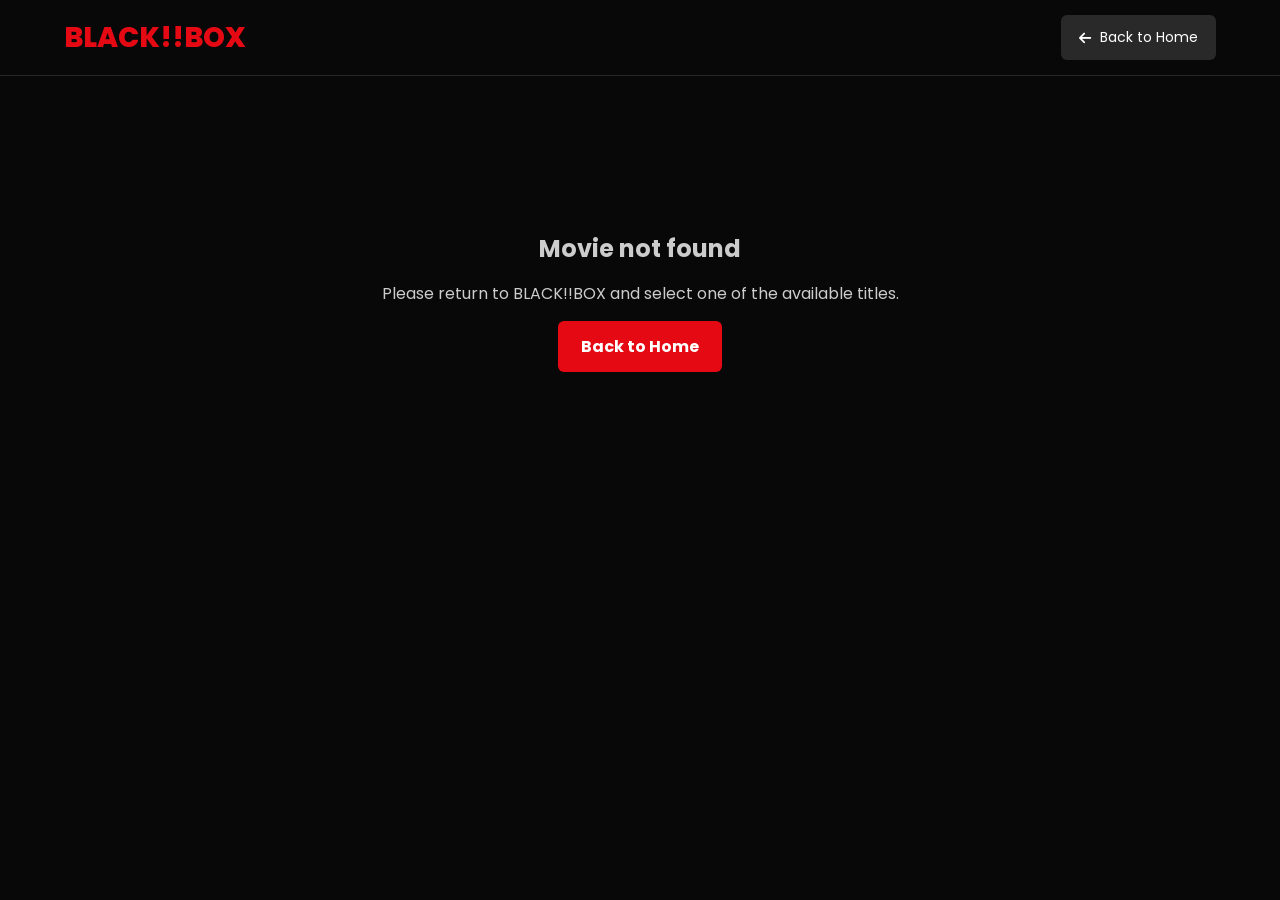
<file: movie-details.html>
<!DOCTYPE html>
<html lang="en">
<head>
    <meta charset="UTF-8">
    <meta name="viewport" content="width=device-width, initial-scale=1.0">

    <title>Movie Details | BLACK!!BOX</title>

    <link rel="stylesheet" href="style.css">

    <link rel="stylesheet"
        href="https://cdnjs.cloudflare.com/ajax/libs/font-awesome/6.5.2/css/all.min.css">

    <link href="https://fonts.googleapis.com/css2?family=Poppins:wght@400;500;600;700;800&display=swap"
        rel="stylesheet">
</head>

<body class="details-page">

    <header class="details-topbar">
        <a href="index.html" class="details-logo">BLACK!!BOX</a>

        <a href="index.html" class="back-home">
            <i class="fa-solid fa-arrow-left"></i>
            Back to Home
        </a>
    </header>

    <main id="detailsRoot">
        <p class="details-status">Loading movie details...</p>
    </main>

    <script src="movie-details.js"></script>
</body>
</html>
</file>
<file: style.css>
/* ==========================================
   RESET
========================================== */

* {
    margin: 0;
    padding: 0;
    box-sizing: border-box;
}


html {
    scroll-behavior: smooth;
}


body {
    background: #000;
    color: #fff;
    font-family: "Poppins", sans-serif;
    overflow-x: hidden;
}


a {
    text-decoration: none;
    color: inherit;
}


button {
    font-family: inherit;
}



/* ==========================================
   NAVBAR
========================================== */

.navbar {
    position: fixed;
    top: 0;
    left: 0;

    width: 100%;
    height: 70px;

    padding: 0 5%;

    display: flex;
    align-items: center;

    z-index: 1000;

    background: linear-gradient(
        to bottom,
        rgba(0,0,0,.95),
        rgba(0,0,0,0)
    );
}


.logo {
    color: #e50914;
    font-size: 28px;
    font-weight: 800;
    letter-spacing: 1px;
}


.navbar nav {
    display: flex;
    gap: 25px;
    margin-left: 50px;
}


.navbar nav a {
    color: #ddd;
    font-size: 14px;
    transition: .3s;
}


.navbar nav a:hover {
    color: #fff;
}



/* ==========================================
   NAV RIGHT
========================================== */

.nav-right {
    margin-left: auto;

    display: flex;
    align-items: center;

    gap: 25px;

    position: relative;
}


.nav-right > i {
    cursor: pointer;
    font-size: 17px;
    color: #fff;
    transition: .3s;
}


.nav-right > i:hover {
    color: #e50914;
}


.profile {
    width: 32px;
    height: 32px;

    border-radius: 5px;

    background: #e50914;

    display: flex;
    justify-content: center;
    align-items: center;

    cursor: pointer;
}


.profile i {
    font-size: 14px;
}



/* ==========================================
   MENU
========================================== */

.menu-btn {
    display: none;

    background: transparent;
    border: none;

    color: white;

    font-size: 22px;

    cursor: pointer;
}



/* ==========================================
   SEARCH
========================================== */

.search-box {
    display: none;

    position: absolute;

    right: 75px;
    top: -5px;
}


.search-box.active {
    display: block;
}


.search-box input {
    width: 230px;

    padding: 10px 15px;

    background: #111;
    color: white;

    border: 1px solid #555;

    border-radius: 5px;

    outline: none;
}


.search-box input:focus {
    border-color: #e50914;
}


.search-box input::placeholder {
    color: #888;
}



/* ==========================================
   HERO
========================================== */

.hero {

    min-height: 100vh;

    position: relative;

    display: flex;

    align-items: center;

    padding: 120px 5%;

    background-size: cover;

    background-position: center center;

    background-repeat: no-repeat;

    transition: background-image 0.8s ease-in-out;
}

.hero::before {
    content: "";

    position: absolute;

    inset: 0;

    background:
        linear-gradient(
            to right,
            rgba(0,0,0,.95) 0%,
            rgba(0,0,0,.75) 30%,
            rgba(0,0,0,.30) 65%,
            rgba(0,0,0,.70) 100%
        ),

        linear-gradient(
            to top,
            #000 0%,
            transparent 35%
        );

    z-index: 1;
}


.hero-content {
    position: relative;

    z-index: 2;

    max-width: 600px;

    margin-top: 80px;

    animation: heroFade .8s ease;
}


@keyframes heroFade {

    from {
        opacity: 0;
        transform: translateY(25px);
    }

    to {
        opacity: 1;
        transform: translateY(0);
    }

}


.hero-small {
    color: #e50914;

    font-size: 16px;
    font-weight: 600;

    margin-bottom: 15px;
}


.hero h1 {
    font-size: clamp(50px, 7vw, 90px);

    line-height: .9;

    font-weight: 800;

    letter-spacing: -3px;

    margin-bottom: 25px;
}


.movie-info {
    display: flex;

    gap: 15px;

    margin-bottom: 20px;

    color: #ddd;

    font-size: 14px;
}


.movie-info span {
    padding-right: 15px;

    border-right: 1px solid #777;
}


.movie-info span:last-child {
    border: none;
}


.description {
    color: #ddd;

    line-height: 1.7;

    font-size: 15px;

    max-width: 550px;

    margin-bottom: 30px;
}



/* ==========================================
   HERO BUTTONS
========================================== */

.hero-buttons {
    display: flex;
    gap: 15px;
}


.hero-buttons button {
    border: none;

    padding: 13px 25px;

    border-radius: 5px;

    font-size: 15px;

    font-weight: 600;

    cursor: pointer;

    display: flex;
    align-items: center;

    gap: 10px;

    transition: .3s;
}


.play-btn {
    background: #fff;
    color: #000;
}


.play-btn:hover {
    background: #ddd;
    transform: scale(1.05);
}


.info-btn {
    background: rgba(109,109,110,.7);
    color: #fff;
}


.info-btn:hover {
    background: rgba(109,109,110,.95);
    transform: scale(1.05);
}



/* ==========================================
   HERO DOTS
========================================== */

.hero-dots {
    position: absolute;

    z-index: 5;

    bottom: 45px;
    right: 5%;

    display: flex;
    gap: 8px;
}


.hero-dot {
    width: 9px;
    height: 9px;

    border-radius: 50%;

    background: rgba(255,255,255,.45);

    cursor: pointer;

    transition: .3s;
}


.hero-dot.active {
    width: 28px;

    border-radius: 10px;

    background: #e50914;
}



/* ==========================================
   MOVIE SECTION
========================================== */

.movie-section {
    padding: 40px 5%;

    position: relative;

    background: #000;
}


.section-heading {
    display: flex;

    align-items: center;

    justify-content: space-between;

    margin-bottom: 20px;
}


.section-heading h2 {
    font-size: 24px;
    font-weight: 600;
}


.arrow {
    background: transparent;

    border: none;

    color: white;

    font-size: 22px;

    cursor: pointer;

    margin-left: 12px;
}



/* ==========================================
   MOVIE ROW
========================================== */

.movie-row {
    display: flex;

    gap: 12px;

    overflow-x: auto;

    overflow-y: hidden;

    padding: 10px 0 25px;

    scroll-behavior: smooth;

    scrollbar-width: none;
}


.movie-row::-webkit-scrollbar {
    display: none;
}



/* ==========================================
   MOVIE CARD
========================================== */

.movie-card {
    min-width: 190px;

    height: 285px;

    position: relative;

    border-radius: 5px;

    overflow: hidden;

    cursor: pointer;

    transition: .4s;

    background: #111;
}


.movie-card:hover {
    transform: scale(1.08);

    z-index: 10;

    box-shadow:
        0 10px 30px rgba(0,0,0,.8);
}



/* ==========================================
   POSTER
========================================== */

.poster {
    width: 100%;
    height: 100%;

    background-size: cover;

    background-position: center;

    transition: .5s;
}


.movie-card:hover .poster {
    filter: brightness(.55);

    transform: scale(1.05);
}



/* ==========================================
   POSTER IMAGES
========================================== */

.poster1 {
    background-image: url(
        "https://m.media-amazon.com/images/I/81DeWbxJTBL._AC_UF894,1000_QL80_.jpg"
    );
}


.poster2 {
    background-image: url(
        "https://m.media-amazon.com/images/I/71M8YFEakfL.jpg"
    );
}


.poster3 {
    background-image: url(
        "https://encrypted-tbn0.gstatic.com/images?q=tbn:ANd9GcQFzlqSefKXo2H2-1L0WZ8zOG9-DElGR9SKegBmKWkQ0co-DXQWrT4WR-DY&s=10"
    );
}


.poster4 {
    background-image: url(
        "https://m.media-amazon.com/images/I/7118ecsxO3L.jpg"
    );
}


.poster5 {
    background-image: url(
        "https://m.media-amazon.com/images/I/71ACwyYY3KL.jpg"
    );
}


.poster6 {
    background-image: url(
        "https://encrypted-tbn0.gstatic.com/images?q=tbn:ANd9GcRQOvB-kw_Y9glhsTuZU7e8JJGDu_NchdQ4tfL-4EeR_iTl-WgAAF3zWyA&s=10"
    );
}



/* ==========================================
   RANK
========================================== */

.rank {
    position: absolute;

    left: 8px;
    bottom: 0;

    font-size: 100px;

    font-weight: 800;

    line-height: 1;

    color: rgba(0,0,0,.85);

    -webkit-text-stroke: 2px #aaa;

    z-index: 2;

    pointer-events: none;
}



/* ==========================================
   MOVIE OVERLAY
========================================== */

.movie-overlay {
    position: absolute;

    bottom: -100%;

    left: 0;

    width: 100%;

    padding: 20px;

    background:
        linear-gradient(
            transparent,
            rgba(0,0,0,.95)
        );

    transition: .4s;

    z-index: 4;
}


.movie-card:hover .movie-overlay {
    bottom: 0;
}


.movie-overlay h3 {
    font-size: 18px;

    margin-bottom: 8px;
}


.movie-overlay p {
    color: #ddd;

    font-size: 12px;

    margin-bottom: 12px;
}


.watch-btn {
    width: 100%;

    padding: 9px;

    border: none;

    background: #e50914;

    color: white;

    border-radius: 5px;

    cursor: pointer;

    font-weight: 600;

    transition: .3s;
}


.watch-btn:hover {
    background: #ff2d37;
}



/* ==========================================
   FAVOURITE
========================================== */

.favorite-btn {
    position: absolute;

    top: 10px;
    right: 10px;

    width: 38px;
    height: 38px;

    border: none;

    border-radius: 50%;

    background: rgba(0,0,0,.75);

    color: white;

    font-size: 18px;

    cursor: pointer;

    z-index: 10;

    transition: .3s;
}


.favorite-btn:hover {
    background: #e50914;

    transform: scale(1.1);
}


.favorite-btn.active {
    background: #e50914;
    color: white;
}


.empty-list {
    color: #777;

    font-size: 14px;

    padding: 30px 0;
}



/* ==========================================
   TRAILER MODAL
========================================== */

.trailer-modal,
.info-modal {
    position: fixed;

    inset: 0;

    background: rgba(0,0,0,.92);

    z-index: 2000;

    display: none;

    justify-content: center;

    align-items: center;

    padding: 20px;
}


.trailer-modal.active,
.info-modal.active {
    display: flex;
}


.trailer-container {
    width: min(1000px, 95vw);

    aspect-ratio: 16 / 9;

    position: relative;

    background: #000;
}


.trailer-container iframe {
    width: 100%;
    height: 100%;

    border: none;
}


.close-modal,
.close-info {
    position: absolute;

    right: -15px;
    top: -15px;

    width: 40px;
    height: 40px;

    border: none;

    border-radius: 50%;

    background: #e50914;

    color: white;

    font-size: 18px;

    cursor: pointer;

    z-index: 5;
}



/* ==========================================
   INFO MODAL
========================================== */

.info-container {
    width: min(600px, 90vw);

    background: #151515;

    padding: 40px;

    border-radius: 10px;

    position: relative;
}


.info-container h2 {
    font-size: 32px;

    margin-bottom: 20px;
}


.info-container p {
    color: #ccc;

    line-height: 1.8;
}



/* ==========================================
   FOOTER
========================================== */

footer {
    padding: 70px 8% 40px;

    background: #000;

    border-top: 1px solid #222;

    text-align: center;
}


.footer-social {
    display: flex;

    justify-content: center;

    gap: 25px;

    margin-bottom: 30px;
}


.footer-social i {
    font-size: 22px;

    color: #aaa;

    cursor: pointer;

    transition: .3s;
}


.footer-social i:hover {
    color: white;

    transform: translateY(-4px);
}


.footer-links {
    display: flex;

    justify-content: center;

    flex-wrap: wrap;

    gap: 25px;

    margin-bottom: 30px;
}


.footer-links a {
    color: #777;

    font-size: 13px;

    transition: .3s;
}


.footer-links a:hover {
    color: white;
}


footer p {
    color: #555;

    font-size: 13px;
}



/* ==========================================
   TABLET
========================================== */

@media (max-width: 1200px) {

    .menu-btn {
        display: block;

        margin-left: auto;

        margin-right: 15px;
    }


    .navbar nav {
        display: none;

        position: absolute;

        top: 70px;
        left: 0;

        width: 100%;

        margin: 0;

        padding: 25px;

        background: #111;

        flex-direction: column;

        gap: 20px;

        border-top: 1px solid #333;
    }


    .navbar nav.active {
        display: flex;
    }


    .navbar nav a {
        font-size: 16px;
    }


    .nav-right {
        margin-left: 0;
    }

}



/* ==========================================
   MOBILE
========================================== */

@media (max-width: 600px) {

    .navbar {
        padding: 0 4%;
    }


    .logo {
        font-size: 20px;
    }


    .nav-right {
        gap: 15px;
    }


    .hero {
        min-height: 85vh;

        padding: 100px 5% 70px;

        background-position: center;
    }


    .hero h1 {
        font-size: 48px;

        letter-spacing: -2px;
    }


    .hero-dots {
        bottom: 25px;

        right: 50%;

        transform: translateX(50%);
    }


    .description {
        font-size: 14px;
    }


    .movie-info {
        gap: 8px;

        flex-wrap: wrap;
    }


    .movie-info span {
        padding-right: 8px;
    }


    .hero-buttons {
        flex-wrap: wrap;
    }


    .hero-buttons button {
        padding: 11px 18px;
    }


    .movie-section {
        padding: 30px 5%;
    }


    .section-heading h2 {
        font-size: 20px;
    }


    .movie-card {
        min-width: 140px;

        height: 210px;
    }


    .rank {
        font-size: 70px;
    }


    .search-box {
        right: 45px;
    }


    .search-box input {
        width: 180px;
    }


    footer {
        padding: 50px 5% 30px;
    }


    .footer-links {
        gap: 15px;
    }


    .trailer-container {
        width: 95vw;
    }

}



/* ==========================================
   SELECTION
========================================== */

::selection {
    background: #e50914;

    color: white;
}

/* ==========================================
   NETFLIX STYLE UI POLISH
========================================== */

/* Smooth overall look */
body {
    background: #000;
    color: #fff;
}

/* ==========================================
   NAVBAR
========================================== */

.navbar {
    height: 72px;
    padding: 0 5%;
    background: linear-gradient(
        to bottom,
        rgba(0, 0, 0, 0.95),
        rgba(0, 0, 0, 0.75),
        transparent
    );
}

.logo {
    font-size: 32px;
    font-weight: 900;
    letter-spacing: -1px;
    text-shadow: 0 2px 10px rgba(0, 0, 0, .7);
}

.navbar nav a {
    font-weight: 500;
    color: #e5e5e5;
}

.navbar nav a:hover {
    color: #fff;
}


/* ==========================================
   HERO
========================================== */

.hero {
    min-height: 100vh;

    background-size: cover;
    background-position: center center;

    position: relative;
}

/* Stronger Netflix-style gradient */

.hero::before {
    background:
        linear-gradient(
            to right,
            rgba(0, 0, 0, .98) 0%,
            rgba(0, 0, 0, .80) 28%,
            rgba(0, 0, 0, .35) 60%,
            rgba(0, 0, 0, .65) 100%
        ),
        linear-gradient(
            to top,
            #000 0%,
            transparent 35%
        );
}


/* ==========================================
   HERO CONTENT
========================================== */

.hero-content {
    max-width: 620px;
    margin-top: 70px;
}

.hero-small {
    font-size: 14px;
    font-weight: 700;
    letter-spacing: 2px;
    text-transform: uppercase;
}

.hero h1 {
    font-size: clamp(55px, 7vw, 95px);
    font-weight: 900;
    letter-spacing: -4px;

    text-shadow:
        0 4px 20px rgba(0, 0, 0, .8);
}

.movie-info {
    margin-bottom: 22px;
}

.movie-info span {
    color: #ddd;
    font-weight: 500;
}

.description {
    color: #d2d2d2;
    font-size: 15px;
    line-height: 1.7;

    text-shadow:
        0 2px 8px rgba(0, 0, 0, .8);
}


/* ==========================================
   HERO BUTTONS
========================================== */

.hero-buttons button {
    min-height: 46px;
    padding: 13px 28px;

    border-radius: 4px;

    font-size: 15px;
    font-weight: 700;

    transition:
        transform .25s ease,
        background .25s ease;
}

.play-btn {
    background: #fff;
    color: #000;
}

.play-btn:hover {
    background: #ddd;
    transform: scale(1.04);
}

.info-btn {
    background: rgba(109, 109, 110, .65);
    backdrop-filter: blur(5px);
}

.info-btn:hover {
    background: rgba(109, 109, 110, .9);
    transform: scale(1.04);
}


/* ==========================================
   MOVIE SECTION
========================================== */

.movie-section {
    padding: 45px 5% 20px;
    background: #000;
}

.section-heading {
    margin-bottom: 12px;
}

.section-heading h2 {
    font-size: 24px;
    font-weight: 700;
}


/* ==========================================
   MOVIE ROW
========================================== */

.movie-row {
    gap: 14px;
    padding: 12px 5px 35px;
}


/* ==========================================
   MOVIE CARD
========================================== */

.movie-card {
    min-width: 190px;
    height: 285px;

    border-radius: 6px;

    background: #111;

    box-shadow:
        0 4px 15px rgba(0, 0, 0, .5);

    transition:
        transform .35s ease,
        box-shadow .35s ease;
}

.movie-card:hover {
    transform: scale(1.08);
    box-shadow:
        0 15px 35px rgba(0, 0, 0, .9);
}


/* ==========================================
   POSTER
========================================== */

.poster {
    background-size: cover;
    background-position: center;

    transition:
        transform .5s ease,
        filter .5s ease;
}

.movie-card:hover .poster {
    transform: scale(1.03);
    filter: brightness(.5);
}


/* ==========================================
   MOVIE OVERLAY
========================================== */

.movie-overlay {
    padding: 18px;

    background:
        linear-gradient(
            to top,
            rgba(0, 0, 0, .98),
            rgba(0, 0, 0, .75),
            transparent
        );
}

.movie-overlay h3 {
    font-size: 17px;
    font-weight: 700;
}

.movie-overlay p {
    color: #bbb;
}


/* ==========================================
   WATCH BUTTON
========================================== */

.watch-btn {
    background: #e50914;

    border-radius: 4px;

    font-size: 13px;

    transition:
        background .25s ease,
        transform .25s ease;
}

.watch-btn:hover {
    background: #f6121d;
    transform: translateY(-1px);
}


/* ==========================================
   FAVOURITE BUTTON
========================================== */

.favorite-btn {
    width: 36px;
    height: 36px;

    background: rgba(0, 0, 0, .7);

    backdrop-filter: blur(4px);

    transition:
        background .25s ease,
        transform .25s ease;
}

.favorite-btn:hover {
    background: #e50914;
    transform: scale(1.1);
}


/* ==========================================
   HERO DOTS
========================================== */

.hero-dots {
    bottom: 45px;
}

.hero-dot {
    width: 7px;
    height: 7px;
    opacity: .7;
}

.hero-dot.active {
    width: 30px;
    opacity: 1;
}


/* ==========================================
   SEARCH BOX
========================================== */

.search-box {
    top: 3px;
}

.search-box input {
    height: 40px;
    width: 250px;

    background: rgba(0, 0, 0, .9);

    border: 1px solid #777;

    border-radius: 2px;

    font-size: 14px;
}

.search-box input:focus {
    border-color: #fff;
}


/* ==========================================
   FOOTER
========================================== */

footer {
    margin-top: 50px;
    background: #000;
    border-top: 1px solid #181818;
}

.footer-social i:hover {
    color: #fff;
}


/* ==========================================
   SCROLLBAR
========================================== */

::-webkit-scrollbar {
    width: 7px;
}

::-webkit-scrollbar-track {
    background: #000;
}

::-webkit-scrollbar-thumb {
    background: #333;
    border-radius: 10px;
}

::-webkit-scrollbar-thumb:hover {
    background: #555;
}


/* ==========================================
   MOBILE NETFLIX UI
========================================== */

@media (max-width: 600px) {

    .hero {
        min-height: 85vh;

        background-position: center;
    }

    .hero-content {
        margin-top: 45px;
    }

    .hero h1 {
        font-size: 48px;
        letter-spacing: -2px;
    }

    .description {
        font-size: 13px;
        max-width: 95%;
    }

    .movie-card {
        min-width: 140px;
        height: 210px;
    }

    .movie-overlay h3 {
        font-size: 14px;
    }

    .movie-section {
        padding-left: 4%;
        padding-right: 4%;
    }

    .search-box input {
        width: 190px;
    }
}


/* =====================================
   BLACK!!BOX MOVIE DETAILS PAGE
===================================== */

.details-page {
    min-height: 100vh;
    background: #080808;
    color: #fff;
    font-family: "Poppins", sans-serif;
}

.details-topbar {
    position: relative;
    z-index: 10;
    min-height: 75px;
    padding: 15px 5%;
    display: flex;
    align-items: center;
    justify-content: space-between;
    gap: 15px;
    background: #080808;
    border-bottom: 1px solid #252525;
}

.details-logo {
    color: #e50914;
    font-size: 28px;
    font-weight: 800;
    text-decoration: none;
}

.back-home,
.details-secondary {
    display: inline-flex;
    align-items: center;
    justify-content: center;
    gap: 9px;
    color: #fff;
    text-decoration: none;
    background: #292929;
    padding: 12px 18px;
    border-radius: 6px;
    font-size: 14px;
    transition: background .25s ease;
}

.back-home:hover,
.details-secondary:hover {
    background: #444;
}

.details-hero {
    min-height: 590px;
    display: flex;
    align-items: center;
    padding: 75px 7%;
    background-size: cover;
    background-position: center;
    position: relative;
    isolation: isolate;
}

.details-hero::before {
    content: "";
    position: absolute;
    inset: 0;
    z-index: -1;
    background:
        linear-gradient(90deg, #080808 0%, rgba(8,8,8,.88) 32%,
        rgba(8,8,8,.35) 75%, rgba(8,8,8,.65) 100%),
        linear-gradient(0deg, #080808 0%, transparent 55%);
}

.details-content {
    max-width: 680px;
}

.details-kicker {
    color: #e50914;
    font-weight: 700;
    letter-spacing: 2px;
    font-size: 13px;
    margin-bottom: 18px;
}

.details-title {
    font-size: clamp(40px, 6vw, 76px);
    line-height: 1.08;
    margin: 0 0 22px;
    overflow-wrap: anywhere;
}

.details-meta {
    display: flex;
    flex-wrap: wrap;
    gap: 12px;
    color: #ddd;
    margin-bottom: 22px;
    font-size: 14px;
}

.details-meta span {
    padding-right: 12px;
    border-right: 1px solid #777;
}

.details-meta span:last-child {
    border-right: 0;
}

.details-plot {
    max-width: 620px;
    color: #ddd;
    line-height: 1.8;
    margin-bottom: 28px;
}

.details-actions {
    display: flex;
    flex-wrap: wrap;
    gap: 12px;
}

.details-play {
    display: inline-flex;
    align-items: center;
    justify-content: center;
    gap: 10px;
    border: 0;
    border-radius: 6px;
    background: #e50914;
    color: #fff;
    padding: 13px 23px;
    font: inherit;
    font-weight: 700;
    cursor: pointer;
    text-decoration: none;
    transition: background .25s ease, transform .25s ease;
}

.details-play:hover {
    background: #ff2530;
    transform: translateY(-2px);
}

.details-body {
    display: grid;
    grid-template-columns: 240px minmax(0, 1fr);
    gap: 38px;
    max-width: 1150px;
    margin: 0 auto;
    padding: 45px 5%;
}

.details-poster {
    display: block;
    width: 100%;
    max-width: 240px;
    aspect-ratio: 2 / 3;
    object-fit: cover;
    border-radius: 10px;
    background: #171717;
    box-shadow: 0 15px 35px rgba(0,0,0,.45);
}

.details-facts h2 {
    margin: 0 0 22px;
    font-size: 28px;
}

.details-facts h3 {
    margin: 25px 0 10px;
}

.details-facts p {
    color: #c9c9c9;
    line-height: 1.8;
    margin: 10px 0;
}

.details-facts strong {
    color: #fff;
}

.details-trailer-section {
    max-width: 1100px;
    padding: 10px 5% 60px;
    margin: 0 auto;
}

.details-trailer-section[hidden] {
    display: none;
}

.details-trailer-section h2 {
    margin-bottom: 20px;
}

.details-video {
    width: 100%;
    aspect-ratio: 16 / 9;
    background: #000;
    border-radius: 10px;
    overflow: hidden;
}

.details-video iframe {
    width: 100%;
    height: 100%;
    border: 0;
}

.details-status {
    min-height: 50vh;
    padding: 60px 20px;
    display: flex;
    flex-direction: column;
    align-items: center;
    justify-content: center;
    gap: 15px;
    text-align: center;
    color: #ccc;
}

@media (max-width: 650px) {
    .details-topbar {
        padding: 14px 4%;
    }

    .details-logo {
        font-size: 22px;
    }

    .back-home {
        padding: 10px;
        font-size: 12px;
    }

    .details-hero {
        min-height: 560px;
        padding: 65px 5%;
        background-position: center;
    }

    .details-hero::before {
        background:
            linear-gradient(90deg, rgba(8,8,8,.93), rgba(8,8,8,.55)),
            linear-gradient(0deg, #080808 0%, transparent 75%);
    }

    .details-body {
        grid-template-columns: 1fr;
        gap: 25px;
        padding: 30px 5%;
    }

    .details-poster {
        width: 170px;
    }

    .details-facts h2 {
        font-size: 24px;
    }
}
</file>
